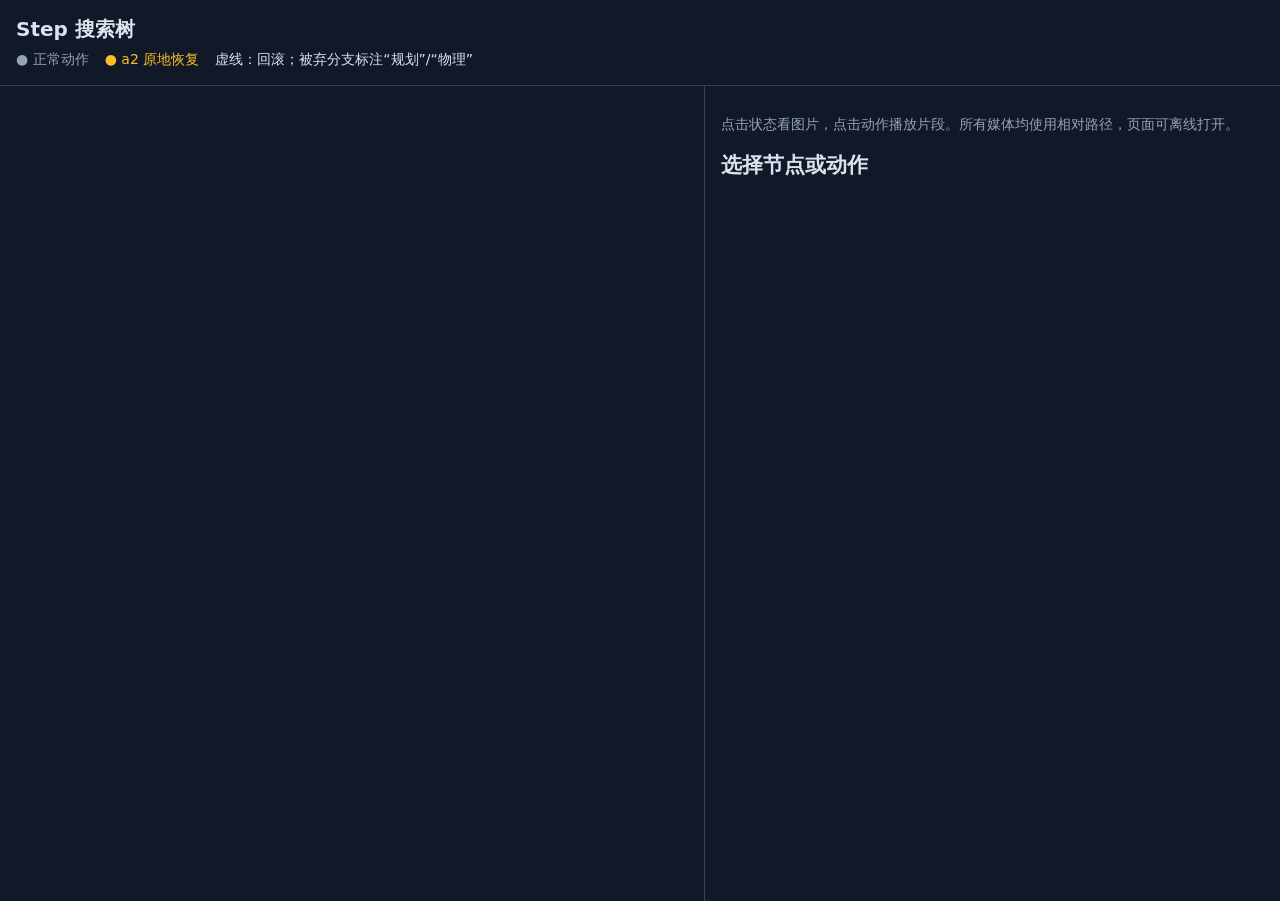
<file: table_1000/experts/audit/search.html>
<!doctype html><meta charset="utf-8"><title>Step 搜索树</title>
<style>
:root{font:14px system-ui;color:#dbe3ef;background:#111827}body{margin:0}header{padding:16px;border-bottom:1px solid #374151}h1{font-size:20px;margin:0 0 8px}main{display:grid;grid-template-columns:55% 45%;height:calc(100vh - 85px)}#canvas{overflow:auto}svg{min-width:100%;height:auto}.node,.edge{cursor:pointer}.node:hover circle{stroke:white;stroke-width:3}text{fill:#dbe3ef;font-size:12px}aside{overflow:auto;padding:16px;border-left:1px solid #374151}video,img{width:100%;max-height:48vh;object-fit:contain;background:#030712}pre{white-space:pre-wrap;word-break:break-word;font:12px ui-monospace;line-height:1.5}button{background:#334155;color:white;border:1px solid #64748b;border-radius:4px;padding:5px 9px;cursor:pointer}.legend span{margin-right:16px}.success{color:#94a3b8}.a2{color:#fbbf24}.hint{color:#94a3b8}details{margin-top:12px}summary{cursor:pointer}#empty{padding:30px}
</style>
<header><h1>Step 搜索树 <small id="seed"></small></h1><div class="legend"><span class="success">● 正常动作</span><span class="a2">● a2 原地恢复</span><span>虚线：回滚；被弃分支标注“规划”/“物理”</span></div></header>
<main><div id="canvas"><svg id="tree"></svg></div><aside><p class="hint">点击状态看图片，点击动作播放片段。所有媒体均使用相对路径，页面可离线打开。</p><h2 id="title">选择节点或动作</h2><img id="still" hidden><video id="clip" controls hidden></video><p id="missing" class="hint"></p><details id="rejects" hidden><summary>失败原因与求解参数</summary><pre id="reasons"></pre></details><pre id="detail"></pre></aside></main>
<script>
const data=SEARCH_DATA,NS='http://www.w3.org/2000/svg',svg=document.querySelector('#tree'),colors={a2:'#fbbf24'};
document.querySelector('#seed').textContent='seed '+data.seed+(data.repeat===null?'':' · repeat '+data.repeat)+' · '+['a1','a2','a3','b'].map(c=>c+' '+(data.failure_counts[c]||0)).join(' / ');
const branches=[...new Set(data.nodes.map(n=>n.branch))],positions={};let height=120;
branches.forEach((b,i)=>{const nodes=data.nodes.filter(n=>n.branch===b).sort((a,b)=>a.at-b.at);nodes.forEach((n,j)=>{positions[n.id]=[110+i*230,65+j*95];height=Math.max(height,110+j*95)});});
svg.setAttribute('viewBox',`0 0 ${Math.max(600,branches.length*230+100)} ${height}`);
function el(tag,attrs,parent=svg){let x=document.createElementNS(NS,tag);Object.entries(attrs).forEach(([k,v])=>x.setAttribute(k,v));parent.append(x);return x}
function choose(item,node){document.querySelector('#title').textContent=node?'状态 '+item.at+' · '+item.branch:item.name+' · '+item.category;const still=document.querySelector('#still'),clip=document.querySelector('#clip'),missing=document.querySelector('#missing');clip.pause();still.hidden=!node;clip.hidden=node;missing.textContent='';if(node){still.src=`media/stills/${item.media}.jpg`;still.onerror=()=>{still.hidden=true;missing.textContent='图片尚未生成：渲染 media 批次后运行 thumbnails。'};}else{clip.src=`media/videos/${item.media}/merge.mp4`;clip.onerror=()=>missing.textContent='视频尚未生成：请用 render.py 渲染 media 批次。';}const rejects=document.querySelector('#rejects');rejects.hidden=!(node&&item.failures.length);rejects.open=node&&item.failures.length>0;document.querySelector('#reasons').textContent=JSON.stringify(item.failures,null,2);document.querySelector('#detail').textContent=JSON.stringify(item,null,2);}
for(const edge of data.edges){const a=positions[edge.source],b=positions[edge.target];if(!a||!b)continue;const group=el('g',{class:'edge'});el('path',{d:`M${a[0]},${a[1]+14} L${b[0]},${b[1]-14}`,stroke:colors[edge.category]||'#94a3b8',fill:'none','stroke-width':5,'stroke-dasharray':edge.category==='rollback'?'7 5':'none'},group);let t=el('text',{x:(a[0]+b[0])/2+8,y:(a[1]+b[1])/2},group);t.textContent=edge.name;group.onclick=()=>choose(edge,false);}
for(const node of data.nodes){const [x,y]=positions[node.id],group=el('g',{class:'node'});el('circle',{cx:x,cy:y,r:15,fill:'#1e3a5f',stroke:'#60a5fa','stroke-width':2},group);let t=el('text',{x:x-32,y:y-25},group);t.textContent='frame '+node.at;group.onclick=()=>choose(node,true);if(node.terminal){let label=el('text',{x:x+18,y:y-8},group);label.textContent=node.terminal;}}
if(!data.nodes.length)document.querySelector('#canvas').textContent='没有执行动作或规划拒绝记录。';
</script>
</file>
